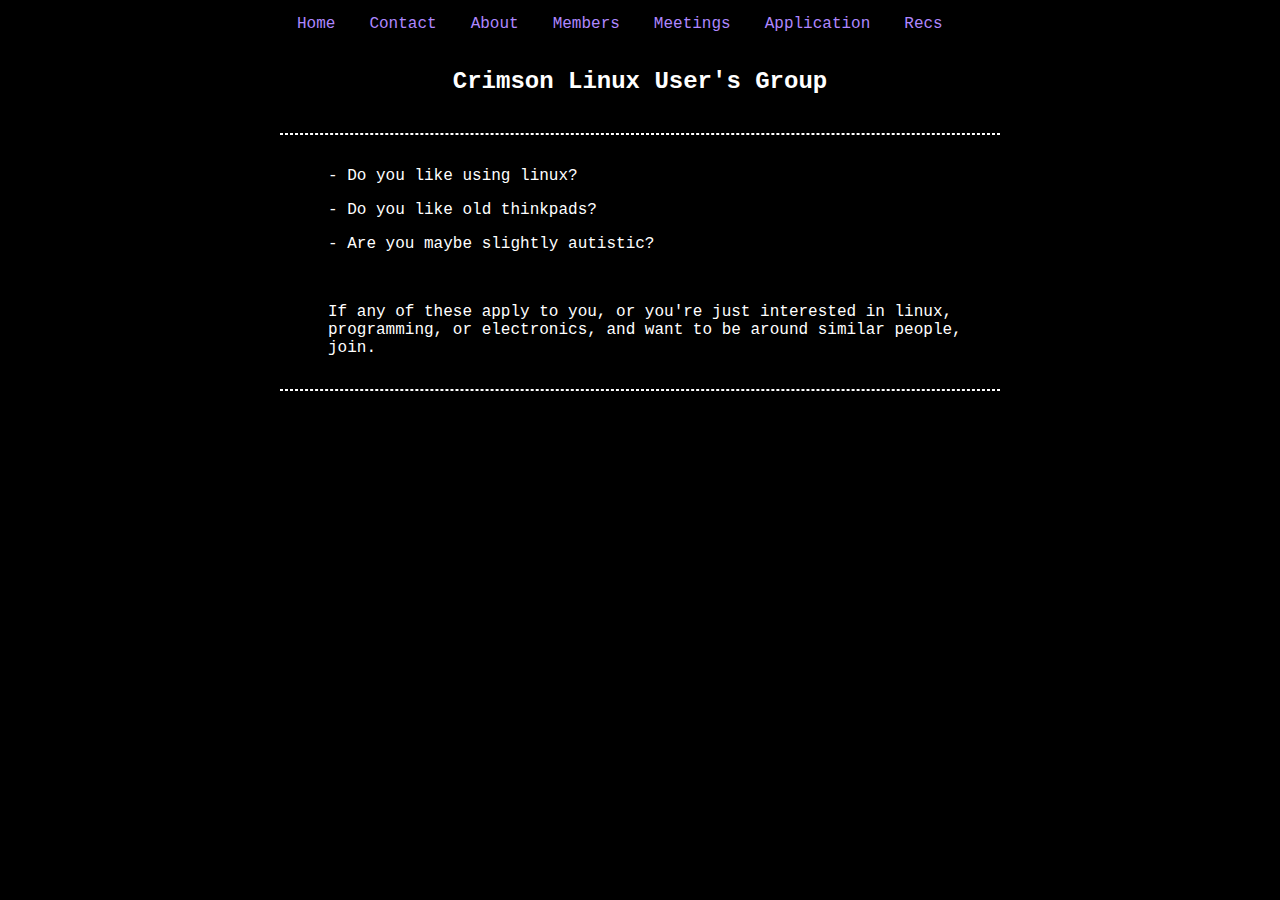
<file: index.html>
<!DOCTYPE HTML>
<html>
	<head>
		<title>Crimson Linux User's Group</title>
		<link rel="stylesheet" href="style.css">
		<script src="components/header.js" type="text/javascript" defer></script>
		<script src="components/footer.js" type="text/javascript" defer></script>
	</head>	
	<body>
		<header-component></header-component>	
		<div class="content">
			<p>- Do you like using linux?</p>
			<p>- Do you like old thinkpads?</p>
			<p>- Are you maybe slightly autistic?</p>
			<br>
			<p>If any of these apply to you, or you're just interested in linux, programming, or electronics, and want to be around similar people, join.
			</p>
		</div>
		<footer-component></footer-component>	
	</body>
</html>
</file>
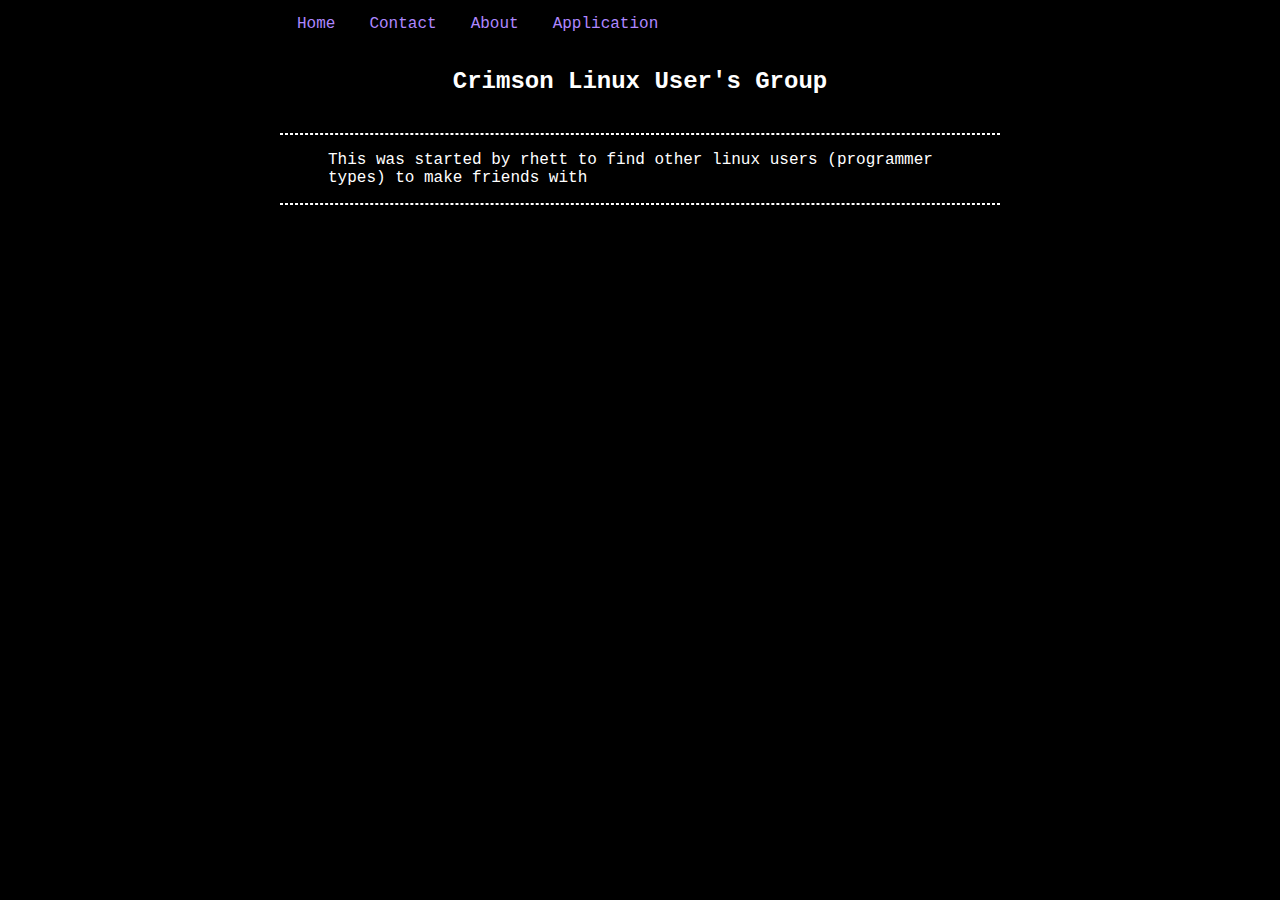
<file: about.html>
<!DOCTYPE HTML>
<html>
	<head>
		<title>Crimson Linux User's Group</title>
		<link rel="stylesheet" href="style.css">
	</head>
	
	<body>
	<ul>
  		<li><a href="index.html">Home</a></li>
  		<li><a href="contact.html">Contact</a></li>
  		<li><a href="about.html">About</a></li>
   		<li><a href="https://docs.google.com/forms/d/e/1FAIpQLSdhasvr7teGdi8tPATjRKXqVJM7ZSmm0MaFO-0VTeUzTVvmMw/viewform?usp=sharing" target="_blank">Application</a></li>
	</ul>
	<h2 style="text-align: center">Crimson Linux User's Group</h2>
	<br>
	<div class="line"></div>
	
	<div class="tnb">
		<p>This was started by rhett to find other linux users (programmer types) to make friends with</p>
		
	</div>

	
	<div class="line"></div>
		<br>
	</body>
</html>
</file>
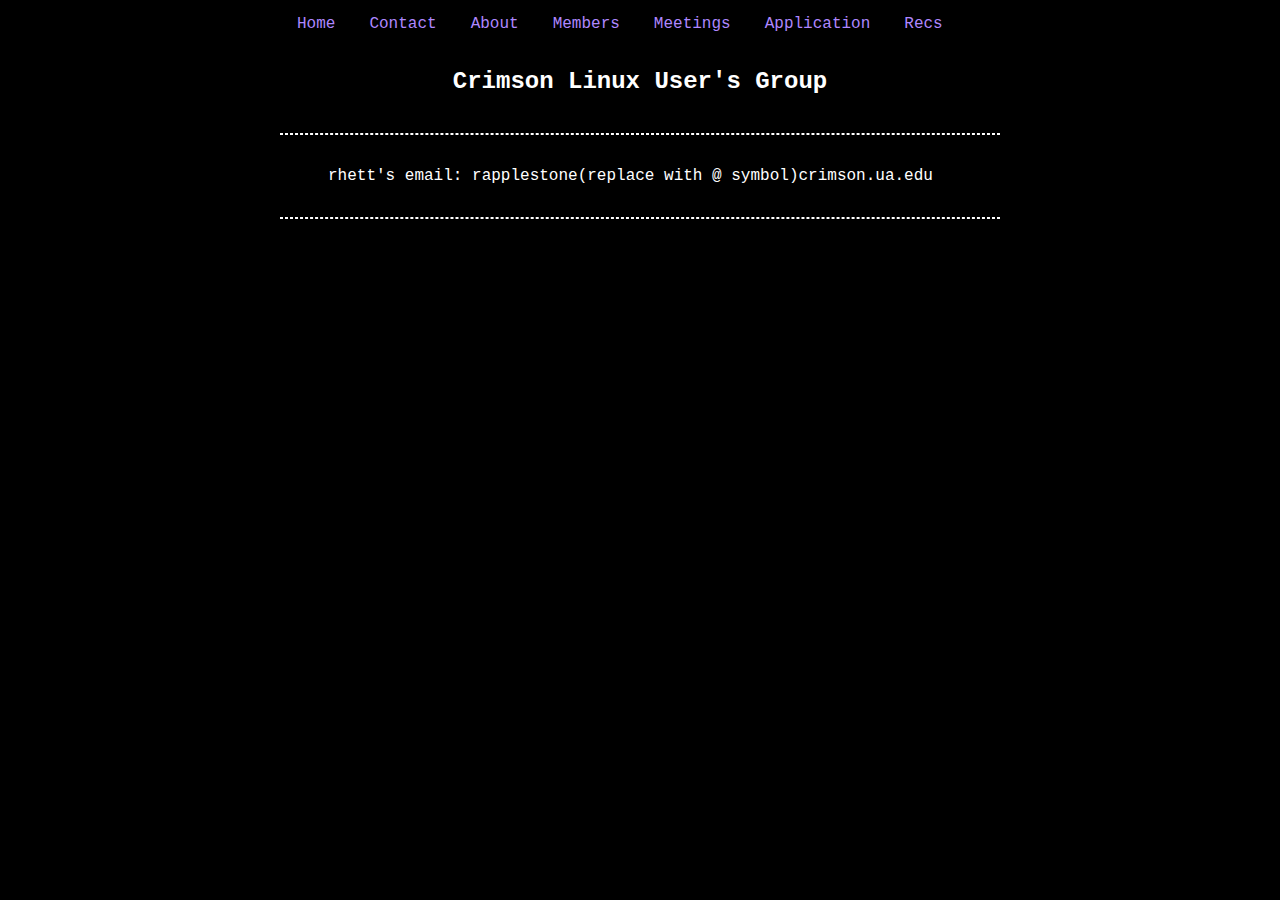
<file: contact.html>
<!DOCTYPE HTML>
<html>
	<head>
		<title>Crimson Linux User's Group</title>
		<link rel="stylesheet" href="style.css">
		<script src="components/header.js" type="text/javascript" defer></script>
		<script src="components/footer.js" type="text/javascript" defer></script>
	</head>
	
	<body>
		<header-component></header-component>	
		<div class="content">
			<p>rhett's email: rapplestone(replace with @ symbol)crimson.ua.edu</p>	
		</div>
		<footer-component></footer-component>	
	</body>
</html>
</file>
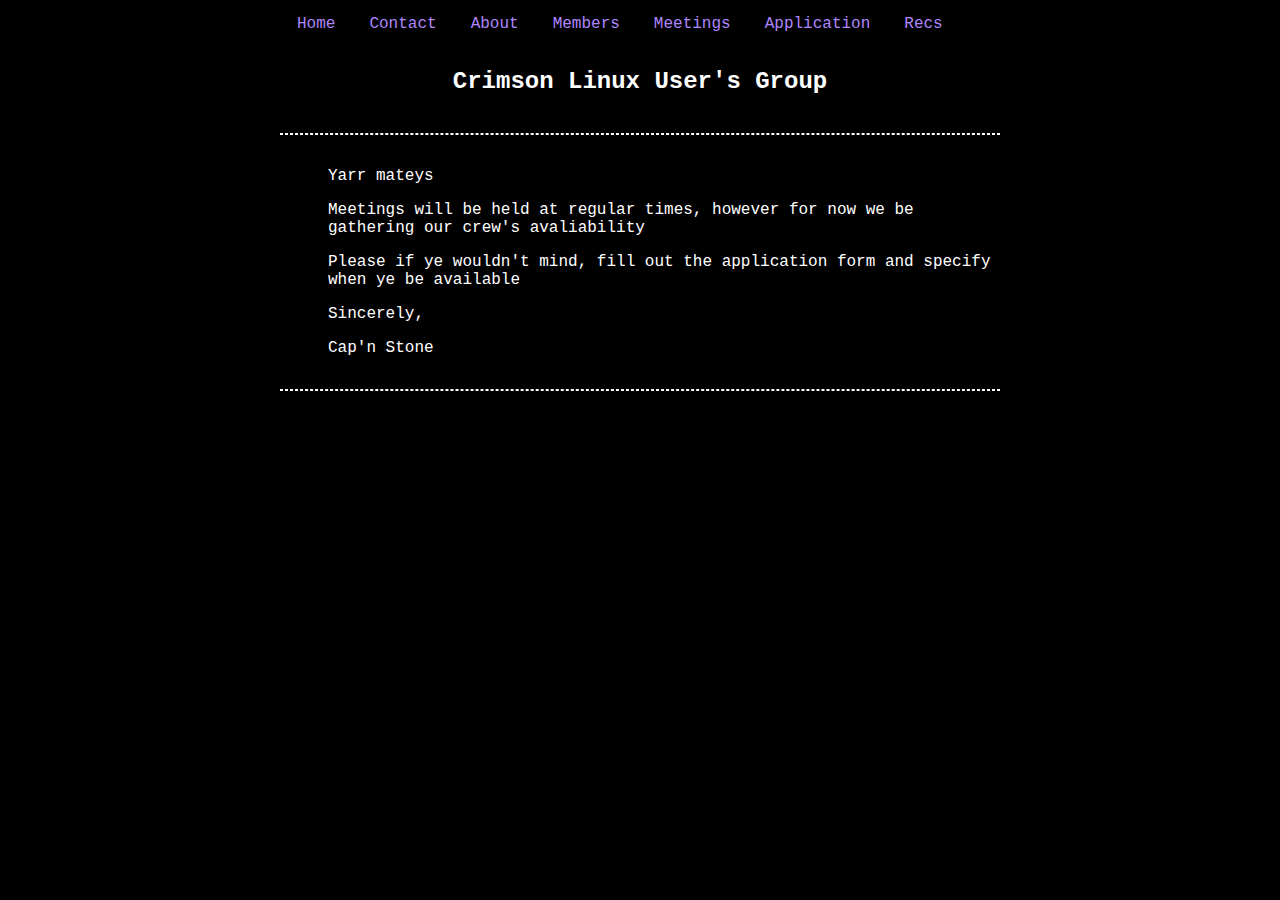
<file: meetings.html>
<!DOCTYPE HTML>
<html>
	<head>
		<title>Crimson Linux User's Group</title>
		<link rel="stylesheet" href="style.css">
		<script src="components/header.js" type="text/javascript" defer></script>
		<script src="components/footer.js" type="text/javascript" defer></script>
	</head>
	
	<body>
		<header-component></header-component>	
		<div class="content">
			<p>Yarr mateys</p>	
			<p>Meetings will be held at regular times, however for now we be gathering our crew's avaliability</p>
			<p>Please if ye wouldn't mind, fill out the application form and specify when ye be available</p>	
			<p>Sincerely,</p>	
			<p>Cap'n Stone</p>	
		</div>
		<footer-component></footer-component>	
	</body>
</html>
</file>
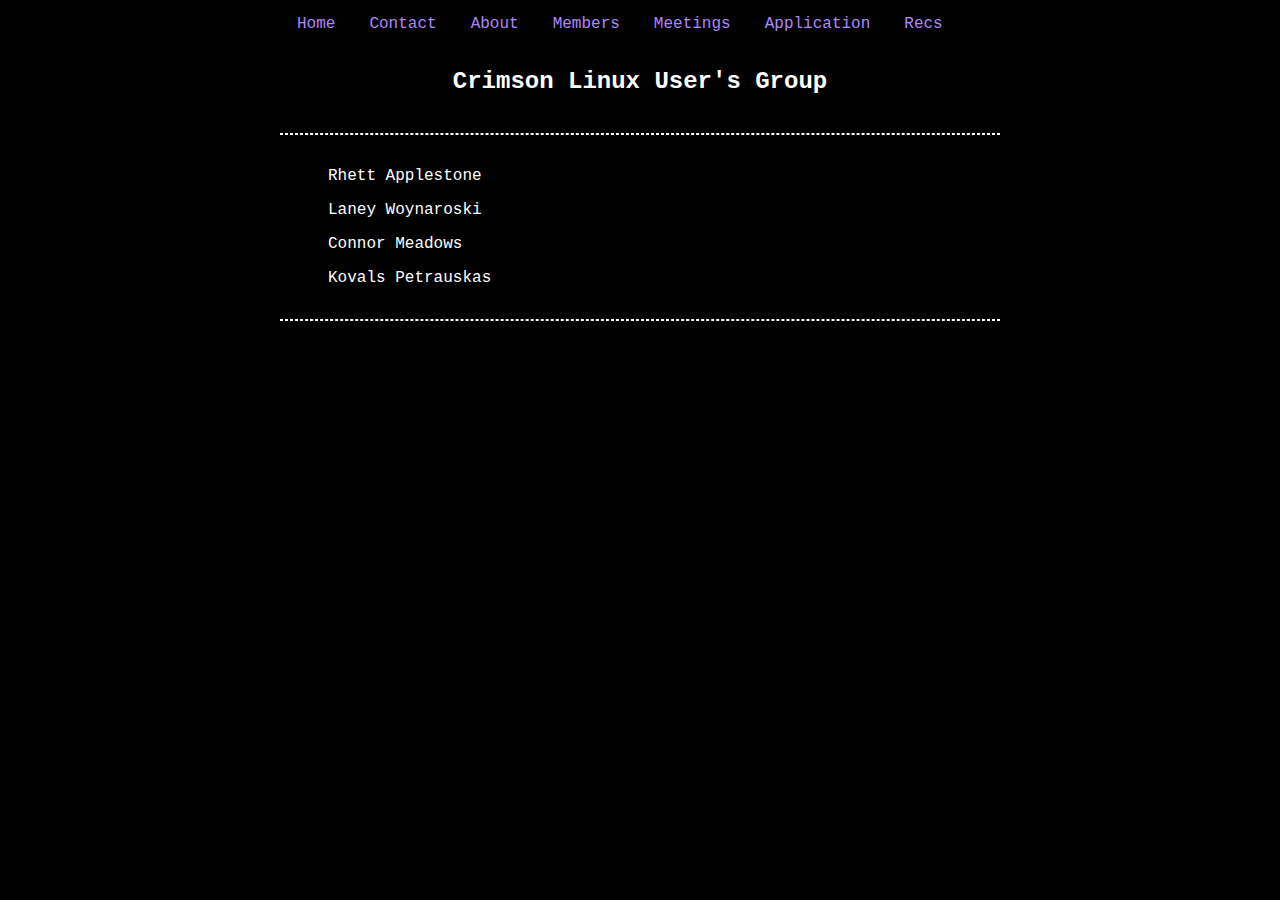
<file: members.html>
<!DOCTYPE HTML>
<html>
	<head>
		<title>Crimson Linux User's Group</title>
		<link rel="stylesheet" href="style.css">
		<script src="components/header.js" type="text/javascript" defer></script>
		<script src="components/footer.js" type="text/javascript" defer></script>
	</head>
	
	<body>
		<header-component></header-component>	
		<div class="content">
			<p>Rhett Applestone</p>
			<p>Laney Woynaroski</p>
			<p>Connor Meadows</p>
			<p>Kovals Petrauskas</p>
		</div>
		<footer-component></footer-component>	
	</body>
</html>
</file>
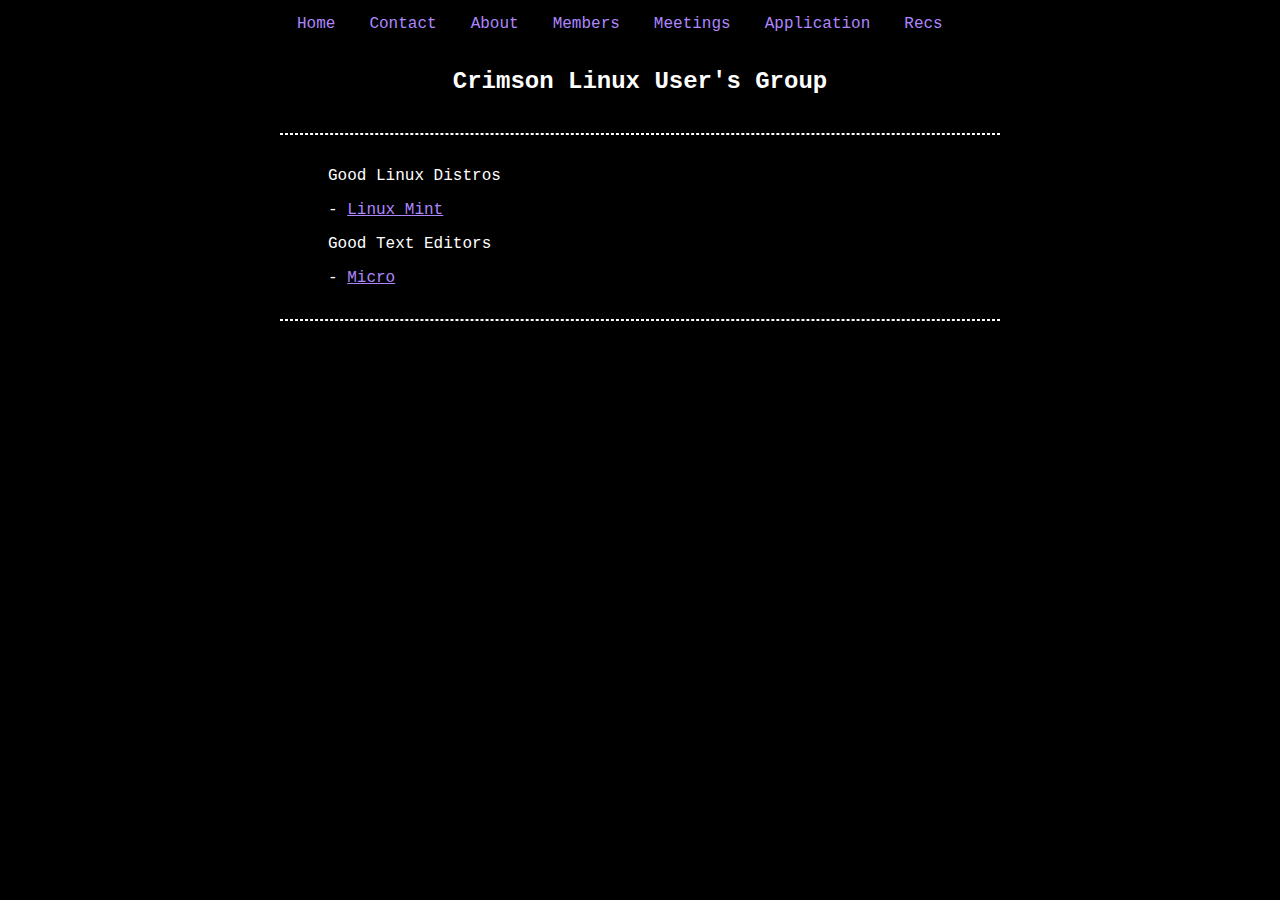
<file: recs.html>
<!DOCTYPE HTML>
<html>
	<head>
		<title>Crimson Linux User's Group</title>
		<link rel="stylesheet" href="style.css">
		<script src="components/header.js" type="text/javascript" defer></script>
		<script src="components/footer.js" type="text/javascript" defer></script>
	</head>
	
	<body>
		<header-component></header-component>	
		<div class="content">
			<p>Good Linux Distros</p>
			<p>- <a href="https://linuxmint.com">Linux Mint</a></p>
			<p>Good Text Editors</p>
			<p>- <a href="https://micro-editor.github.io/">Micro</a></p>

		</div>
		<footer-component></footer-component>	
	</body>
</html>
</file>
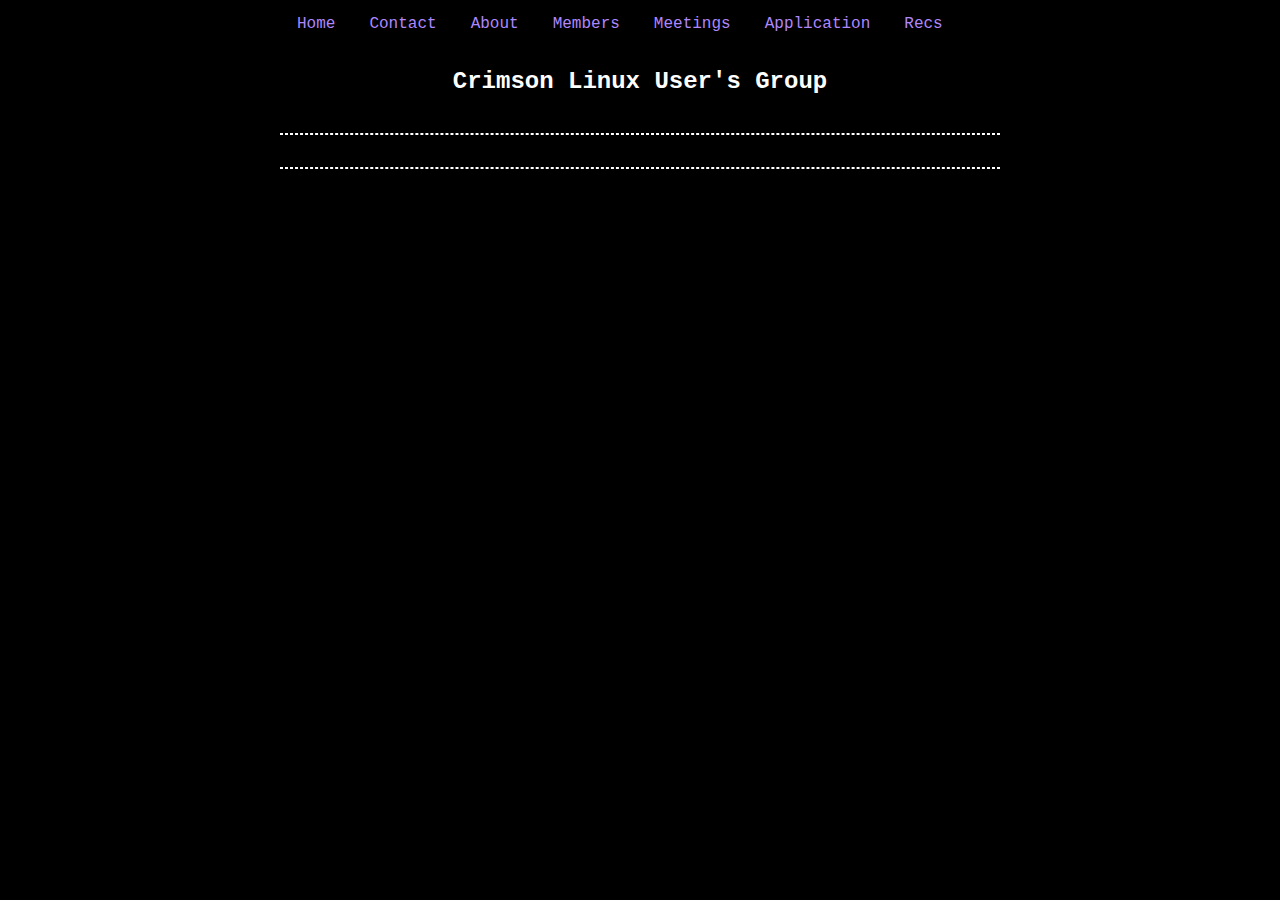
<file: template.html>
<!DOCTYPE HTML>
<html>
	<head>
		<title>Crimson Linux User's Group</title>
		<link rel="stylesheet" href="style.css">
		<script src="components/header.js" type="text/javascript" defer></script>
		<script src="components/footer.js" type="text/javascript" defer></script>
	</head>
	
	<body>
		<header-component></header-component>	
		<div class="content">
	
		
		</div>
		<footer-component></footer-component>	
	</body>
</html>
</file>
<file: style.css>
body {
	max-width: 45em;
	margin: auto;
	font-family: 'Courier New', monospace;
	background-color: #000000;
	color: white;
}

.line {
	border: dashed 0.1em white;
}

.content {
	margin-top: 2em;	
	margin-bottom: 2em;	
}

p {
	padding-left: 3em;
}

a {
	color: #AE87FE;
}

ul {
  list-style-type: none;
  margin: 0;
  padding: 0;
  overflow: hidden;
  background-color: #000000;
}

li {
  float: left;
}

li a {
  display: block;
  color: #AE87FE;
  text-align: center;
  padding: 14px 16px;
  text-decoration: none;
  border-style: solid;
  border-width: 0.07em;
  border-color: #000000;
}
 
li a:hover {
	border-style: solid;
	border-width: 0.07em;
  	border-color: #AE87FE;
}
</file>
